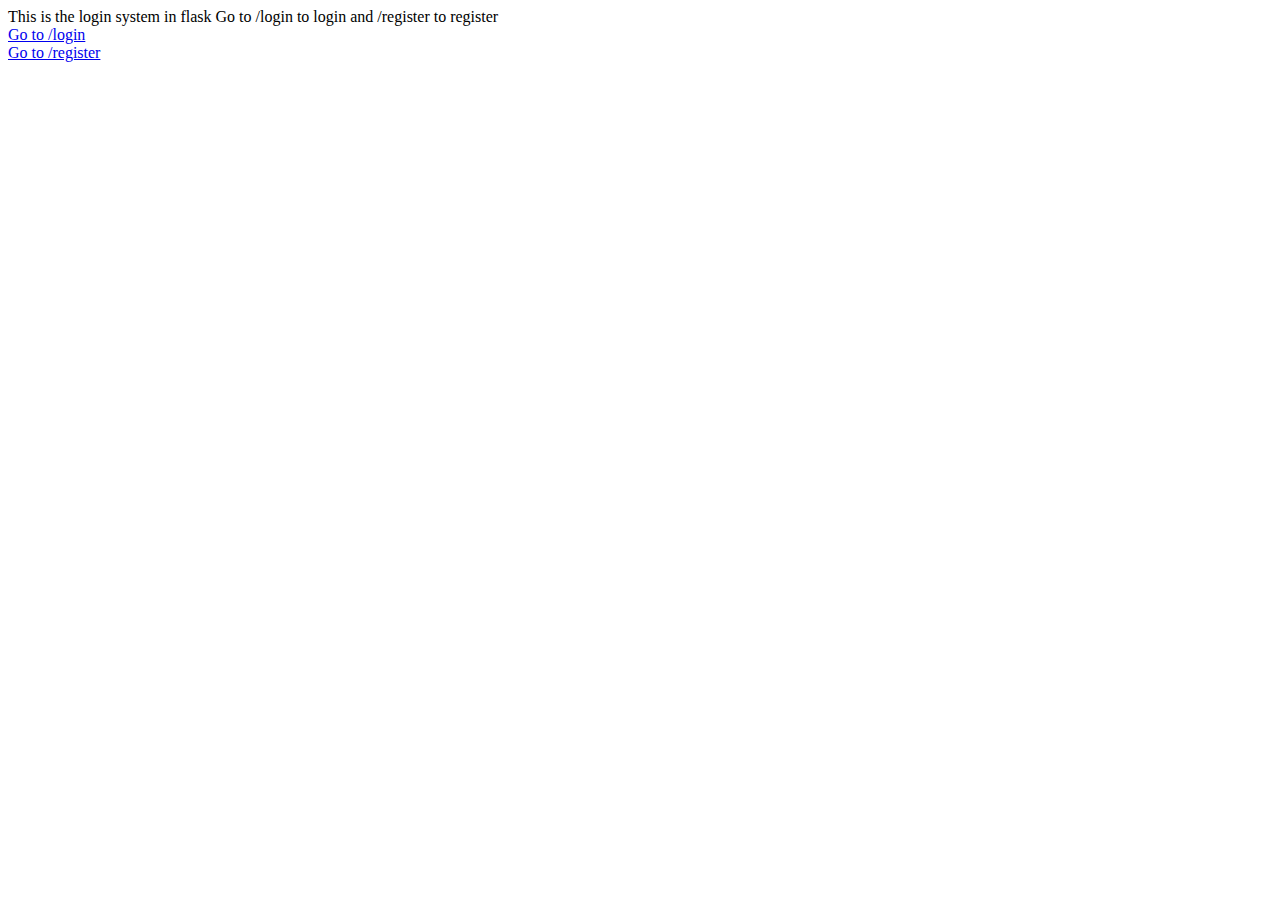
<file: templates/index.html>
<html>
	<body>
		This is the login system in flask
		Go to /login to login
		and /register to register
		<br>
		<a href="http://127.0.0.1:5000/login">Go to /login</a>
		<br>
		<a href="http://127.0.0.1:5000/register">Go to /register</a>
	</body>
</html>
</file>
